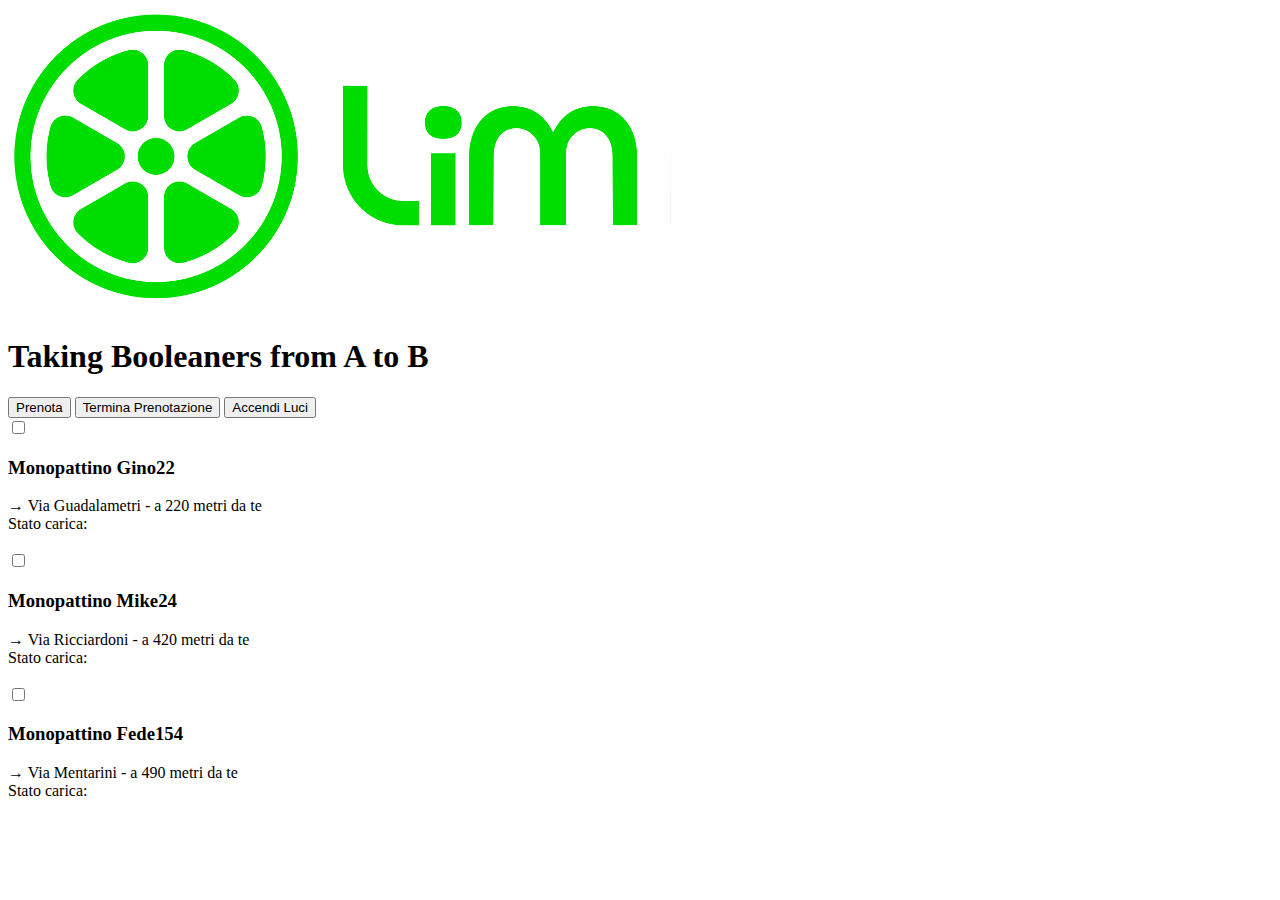
<file: Index.html>
<!DOCTYPE html>
<html>
    <head>
        <meta http-equiv="Content-Type" content="text/html; charset=windows-1252">
        <link rel="stylesheet" href="C:\Users\Gandalf\Desktop\files.html\Lim\Style.css">
        <title>Lim website</title>
    </head>
    <body>
        <div class="Content">
             <!--Intestazione*/-->
            <Header>
                <div>
                    <img class="Logo" src="./logo.png">
                </div>
                <h1>Taking Booleaners from A to B</h1>
            </Header>
             <!--Navigazione*/-->
            <nav>
                <button>Prenota</button>
                <button>Termina Prenotazione</button>
                <button>Accendi Luci</button>
            </nav>
             <!--Monopattini Disponibili*/-->
            <main>
                <div class="Monopattino">
                    <input class="Box" type="checkbox">
                    <h3>Monopattino Gino22</h3>
                    <div class="Indirizzo">&rarr; Via Guadalametri - a 220 metri da te</div>
                    <div class="Statocarica">Stato carica:</div>
                    <div id="Carica1"><br></div>
                </div>
                <div class="Monopattino">   
                    <input class="Box" type="checkbox">                  
                    <h3>Monopattino Mike24</h3>
                    <div class="Indirizzo">&rarr; Via Ricciardoni - a 420 metri da te</div>
                    <div class="Statocarica">Stato carica:</div>
                    <div id="Carica2"><br></div>
                </div>
                <div class="Monopattino">
                    <input class="Box" type="checkbox">
                    <h3>Monopattino Fede154</h3>
                    <div class="Indirizzo">&rarr; Via Mentarini - a 490 metri da te</div>
                    <div class="Statocarica">Stato carica:</div>
                    <div id="Carica3"><br></div>
                </div>
                </ul>
            </main>
        </div>
    </body>
</file>
